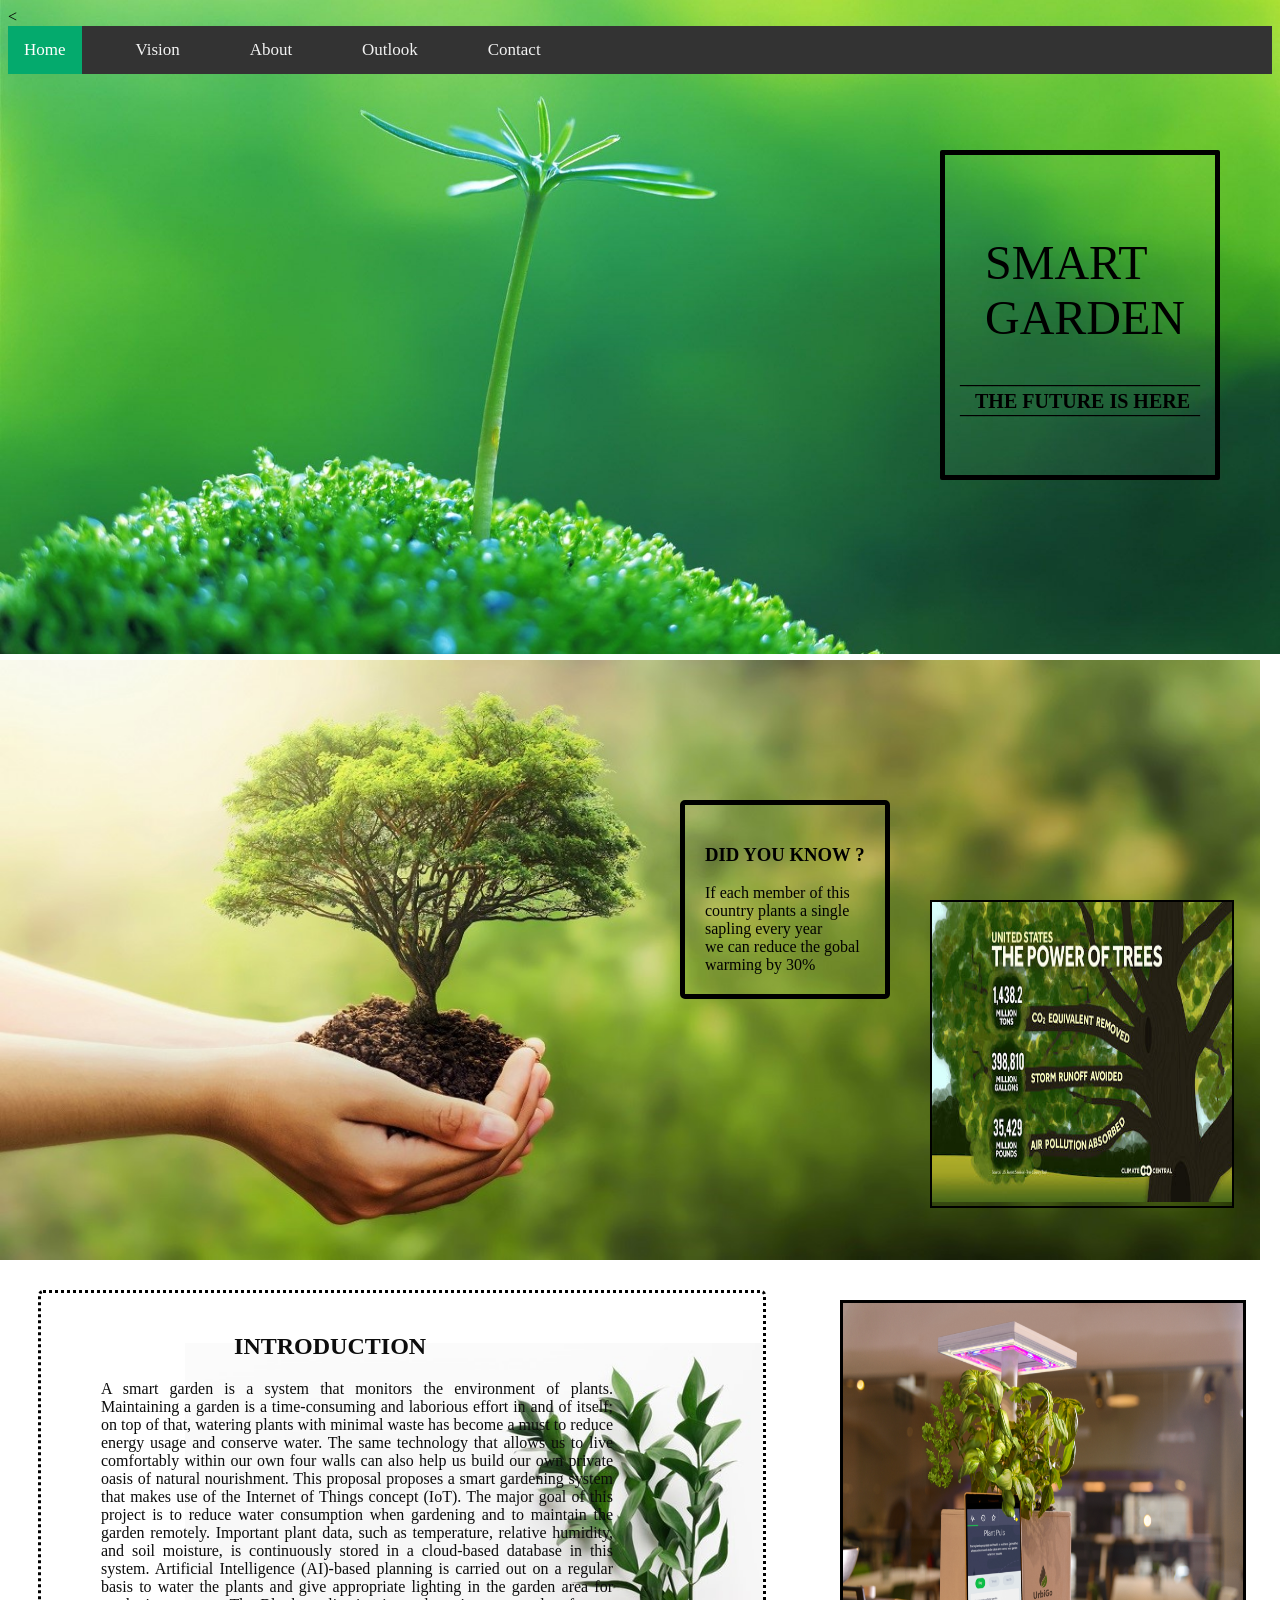
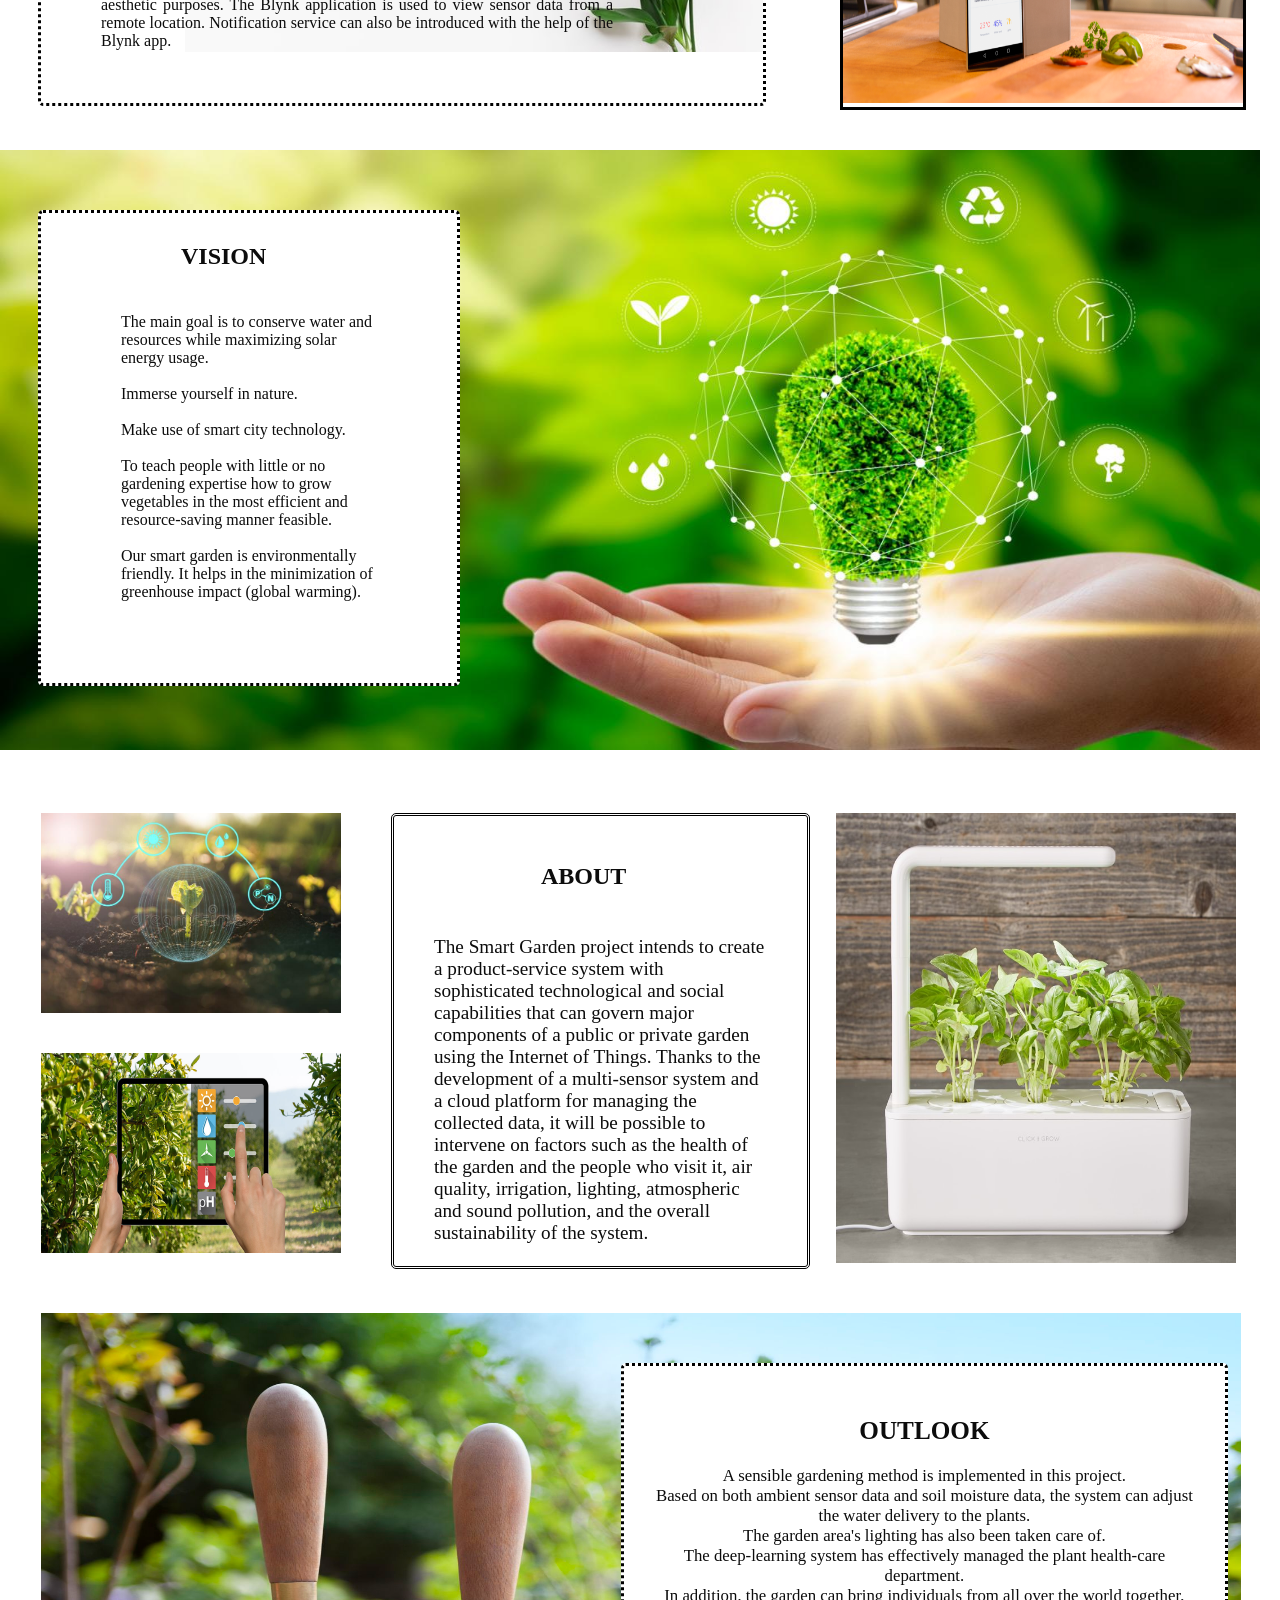
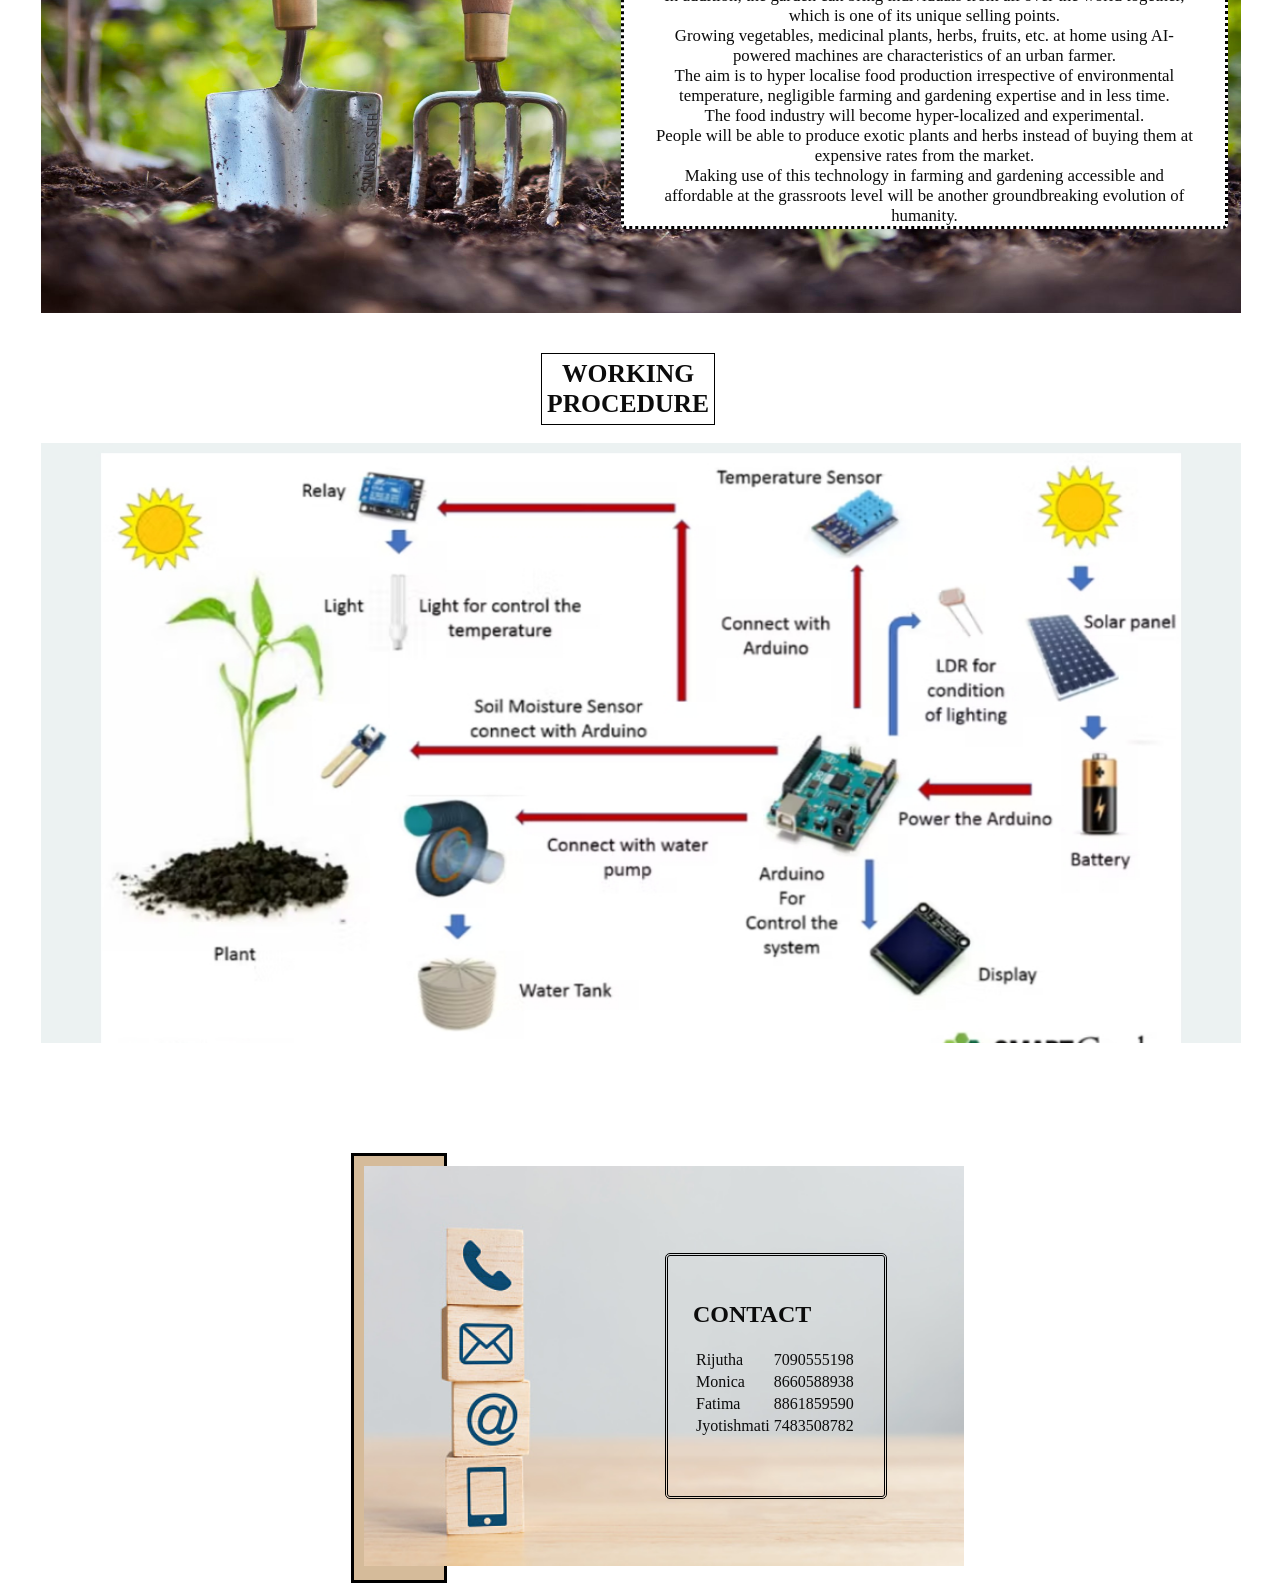
<file: Index.html>
<!DOCTYPE html>
<html>
    <head>
        <title>SMART GARDEN</title>
    </head>
    <body>
        
        <link rel="stylesheet" href="smart.css">
<<!--Start of Tawk.to Script-->
<script type="text/javascript">
var Tawk_API=Tawk_API||{}, Tawk_LoadStart=new Date();
(function(){
var s1=document.createElement("script"),s0=document.getElementsByTagName("script")[0];
s1.async=true;
s1.src='https://embed.tawk.to/62f6851437898912e962a8d9/1ga9ffmcb';
s1.charset='UTF-8';
s1.setAttribute('crossorigin','*');
s0.parentNode.insertBefore(s1,s0);
})();
</script>
<!--End of Tawk.to Script-->
        <p id="sg">SMART GARDEN</p>
        <div id="future">THE FUTURE IS HERE</div>
        <div id="img1"><img src="sg6.jpeg" width="1260" height="600"> </div>
        <div id="line1">______________________________</div>
        <div id="line2">______________________________</div>
        <div id="navbar">
            <ul>
                <li><a class="active" href="#para1">Home</a></li>
                <li><a href="#para2">Vision</a></li>
                <li><a href="#para3">About</a></li>
                <li><a href="#para4">Outlook</a></li>
                <li><a href="#para5">Contact</a></li>
            </ul>
            </div>
        

        <div id="duk"><h3>DID YOU KNOW ?</h3>If each member of this <br>country plants a single <br>sapling every year <br>we can reduce the gobal <br>warming by 30%</div>
        <div id="img0"><img src="tree.jpg" width="300" height="300"> </div>

        <div id="para1"><h2 id="intro-name">INTRODUCTION</h2><p id="para-one"> A smart garden is a system that monitors the environment of plants. Maintaining a garden is a time-consuming and laborious effort in and of itself; on top of that, watering plants with minimal waste has become a must to reduce energy usage and conserve water. The same technology that allows us to live comfortably within our own four walls can also help us build our own private oasis of natural nourishment. This proposal proposes a smart gardening system that makes use of the Internet of Things concept (IoT). The major goal of this project is to reduce water consumption when gardening and to maintain the garden remotely. Important plant data, such as temperature, relative humidity, and soil moisture, is continuously stored in a cloud-based database in this system. Artificial Intelligence (AI)-based planning is carried out on a regular basis to water the plants and give appropriate lighting in the garden area for aesthetic purposes. The Blynk application is used to view sensor data from a remote location. Notification service can also be introduced with the help of the Blynk app.</p></div>
        <div id="img2"><img src="sg8.png" width="400" height="400"> </div>

        <div id="img3"><img src="sg9.jpg" width="1260" height="600"> </div>
        
        <div id="para2">The main goal is to conserve water and resources while maximizing solar energy usage.<br><br>
                             Immerse yourself in nature.<br><br>
                            Make use of smart city technology.<br><br>
                           To teach people with little or no gardening expertise how to grow vegetables in the most efficient and resource-saving manner feasible.<br><br>
                            Our smart garden is environmentally friendly. It helps in the minimization of greenhouse impact (global warming).
                        
        <h2 id="vision_name">VISION</h2>

        <div id="para3">The Smart Garden project intends to create a product-service system with sophisticated technological and social capabilities that can govern major components of a public or private garden using the Internet of Things.
            Thanks to the development of a multi-sensor system and a cloud platform for managing the collected data, it will be possible to intervene on factors such as the health of the garden and the people who visit it, air quality,
            irrigation, lighting, atmospheric and sound pollution, and the overall sustainability of the system.</div>

            <div id="img4"><img src="sg12.jpg" width="300" height="200"> </div>
            <div id="img5"><img src="sg1.jpg" width="300" height="200"> </div>
            <div id="img6"><img src="sg14.jpg" width="400" height="450"> </div>
          
            <h2 id="about_name">ABOUT</h2>
            <script>
                window.onscroll = function() {myFunction()};
                
                var navbar = document.getElementById("navbar");
                var sticky = navbar.offsetTop;
                
                function myFunction() {
                  if (window.pageYOffset >= sticky) {
                    navbar.classList.add("sticky")
                  } else {
                    navbar.classList.remove("sticky");
                  }
                }
            </script>
            <div id="img7"><img src="gar3.jpg" width="1200" height="600"> </div>
             <div id="para4"><h2>OUTLOOK</h2>
                A sensible gardening method is implemented in this project.<br> Based on both ambient sensor data and soil moisture data, the system can adjust the water delivery to the plants.<br> The garden area's lighting has also been taken care of.<br>The deep-learning system has effectively managed the plant health-care department.<br> In addition, the garden can bring individuals from all over the world together, which is one of its unique selling points.<br> 
                Growing vegetables, medicinal plants, herbs, fruits, etc. at home using AI-powered machines are characteristics of an urban farmer.<br> The aim is to hyper localise food production irrespective of environmental temperature, negligible farming and gardening expertise and in less time.<br>
 The food industry will become hyper-localized and experimental. <br>
People will be able to produce exotic plants and herbs instead of buying them at expensive rates from the market.<br>
Making use of this technology in farming and gardening accessible and affordable at the grassroots level will be another groundbreaking evolution of humanity.</div>

    
                

            
            
            <div id="img8"><img src="working.jpeg" width="1200" height="600"> </div>
            <div id="proc">WORKING PROCEDURE</div>
  
            <div id="img9"><img src="contact1.jpg" width="600" height="400"> </div>

            <div id="para5"><h2>CONTACT</h2>
                <table>
                    <tr><td>Rijutha</td><td>7090555198</td></tr>
                    <tr><td>Monica</td><td>8660588938</td></tr>
                    <tr><td>Fatima</td><td>8861859590</td></tr>
                    <tr><td>Jyotishmati</td><td>7483508782</td></tr>
                </table></div>

    </body>
</html>
</file>
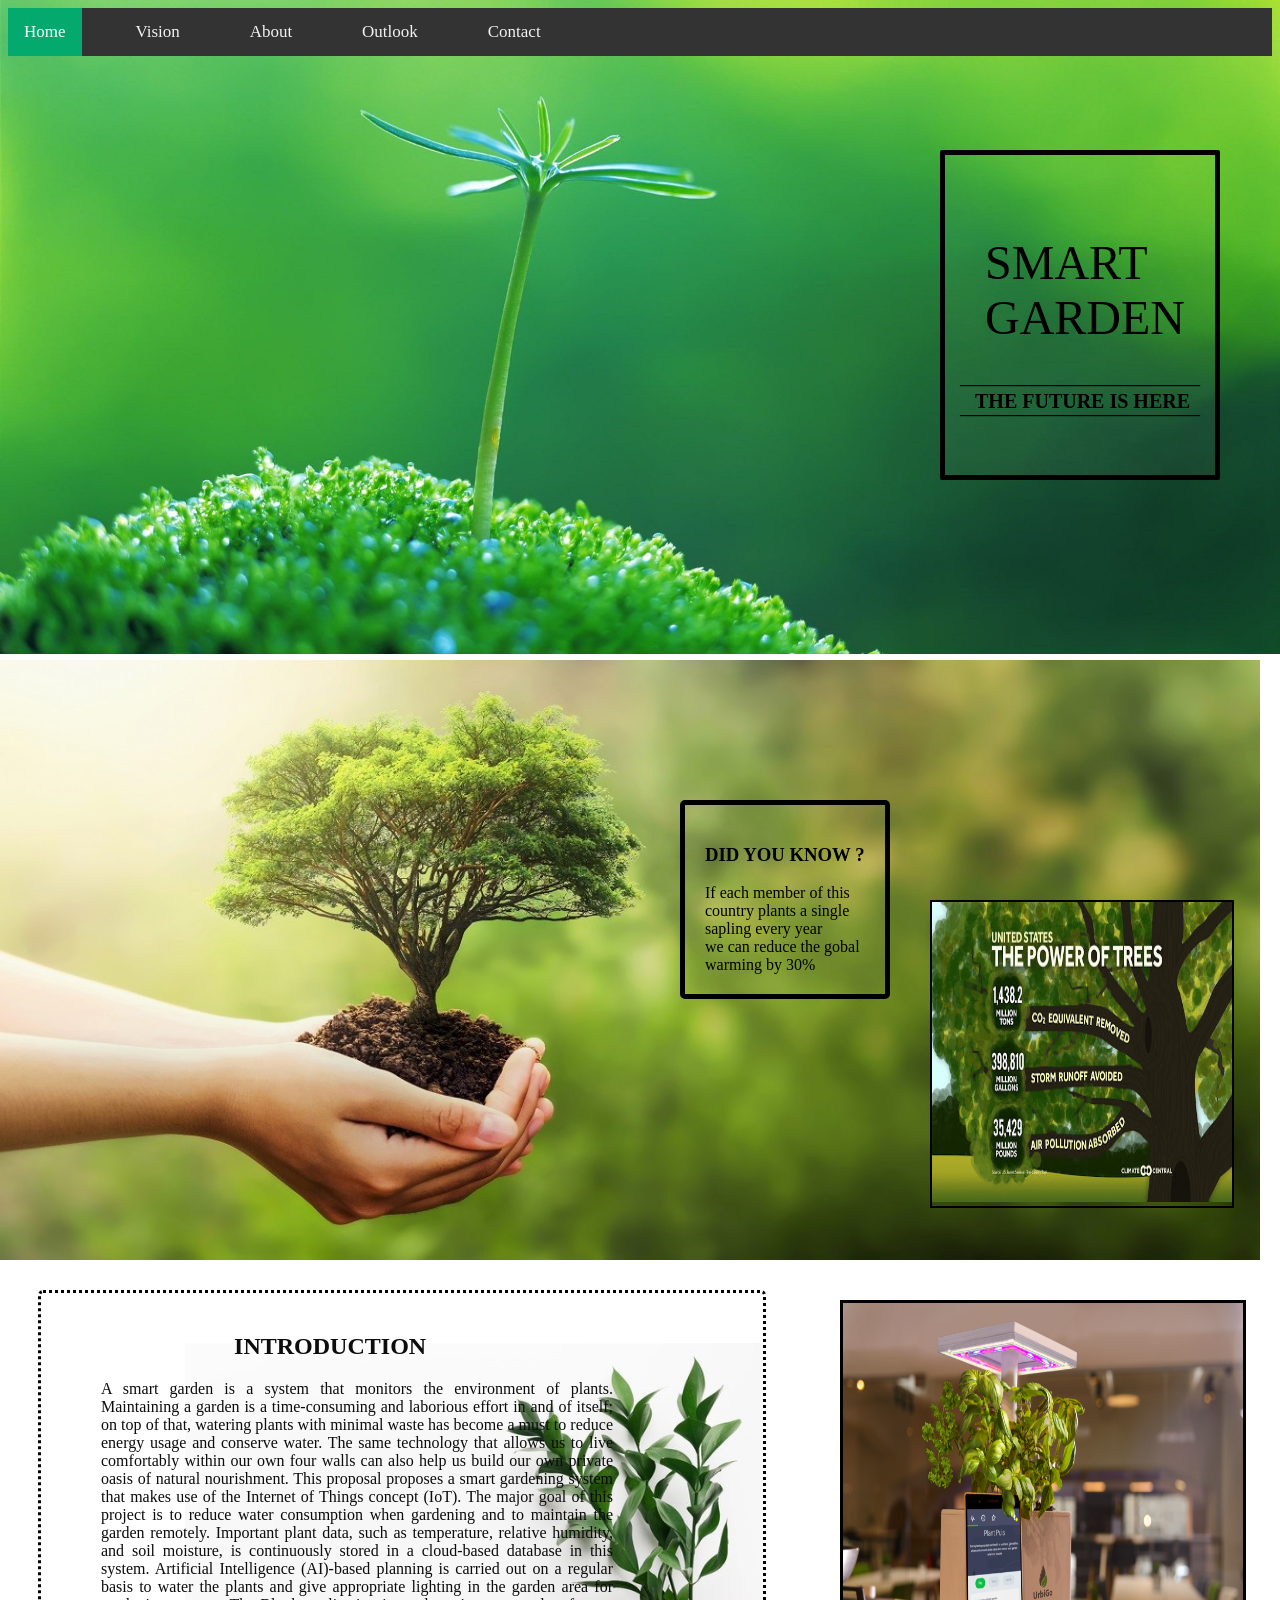
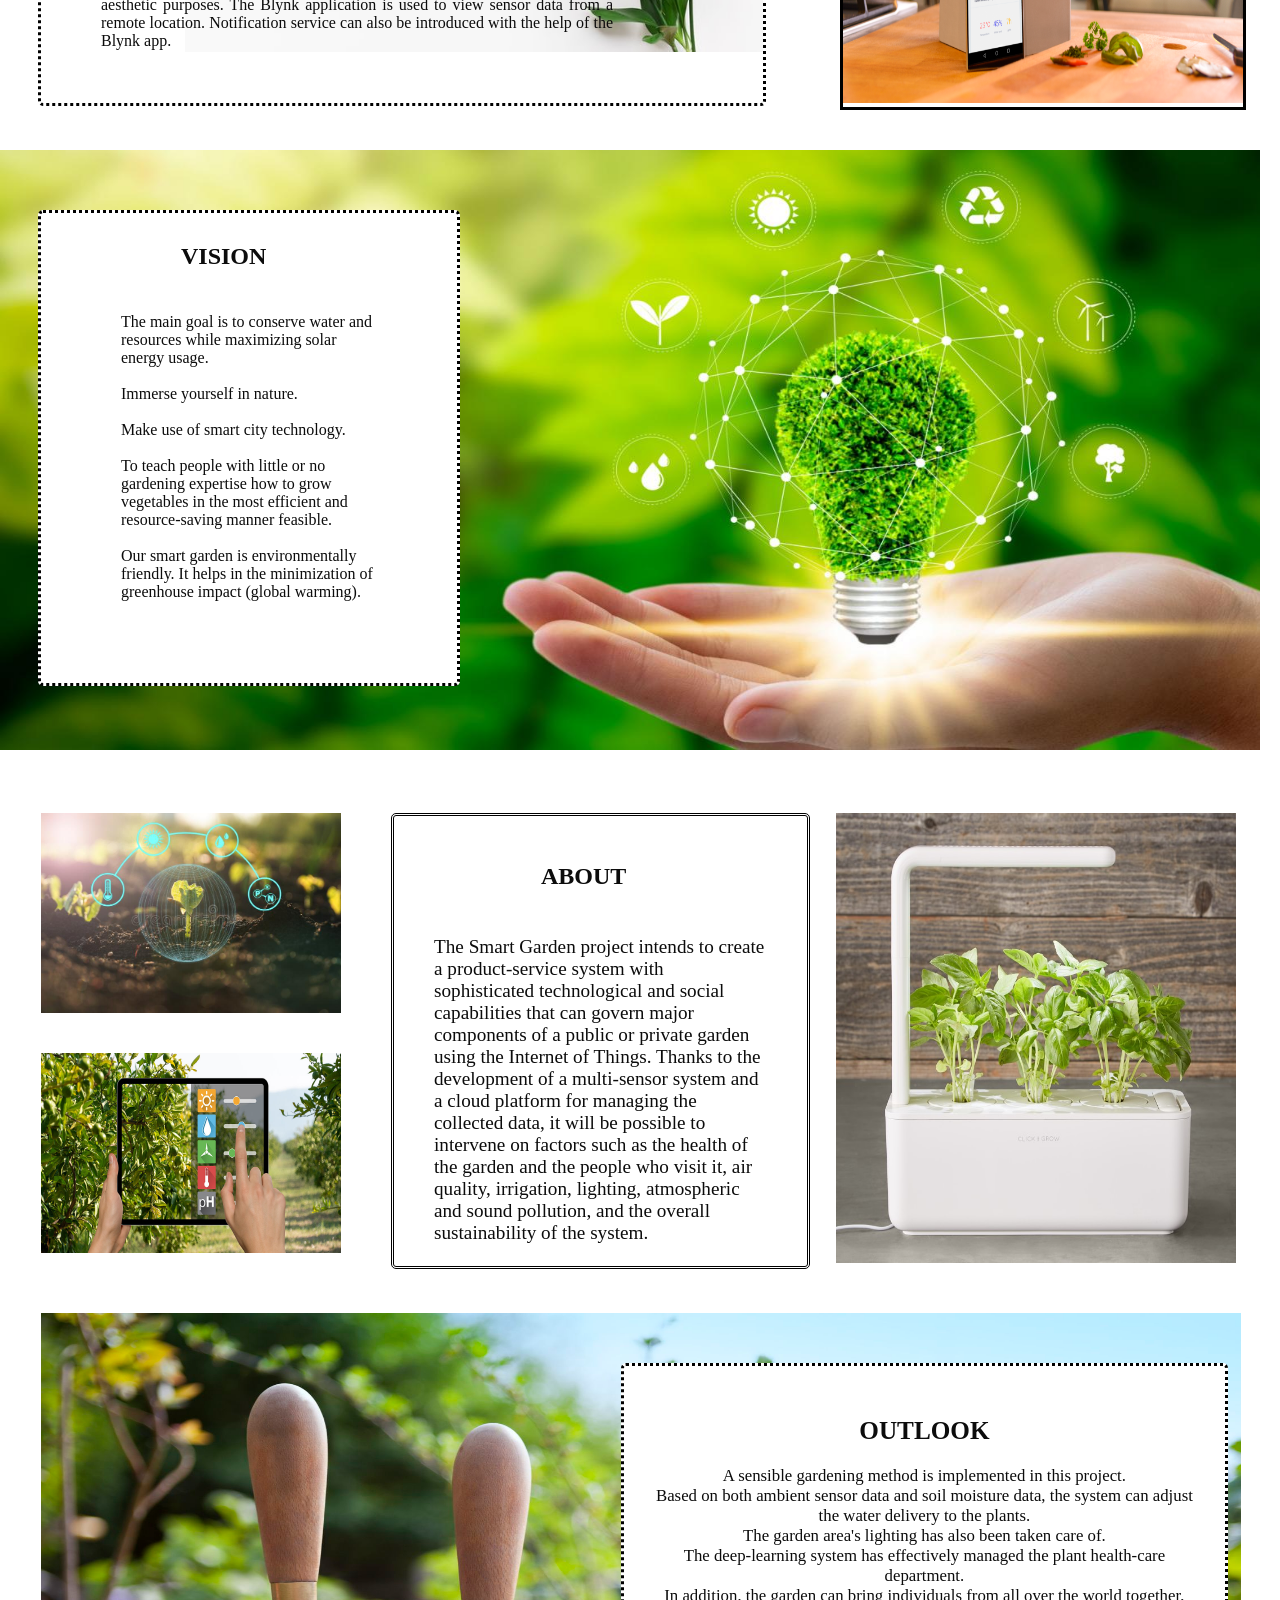
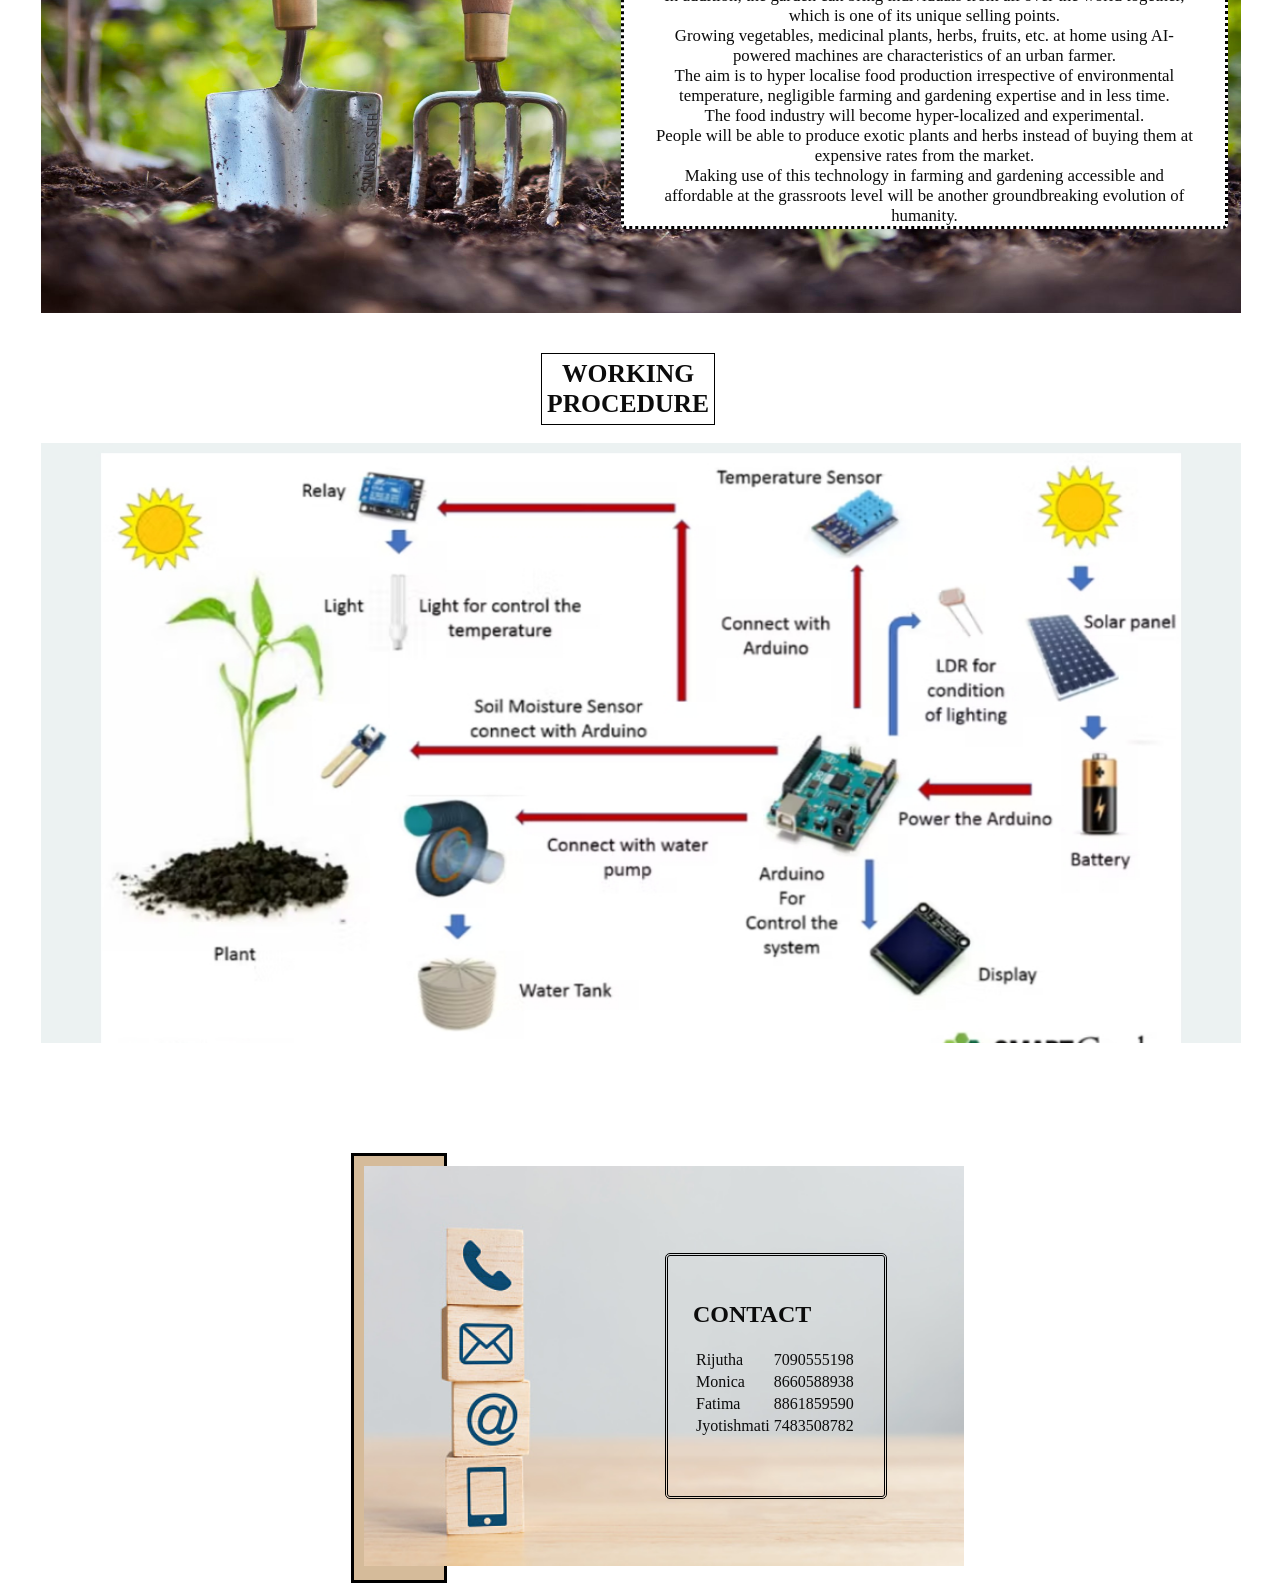
<file: index.html>
<!DOCTYPE html>
<html>
    <head>
        <title>SMART GARDEN</title>
    </head>
    <body>
        
        <link rel="stylesheet" href="smart.css">
       <script>(function(w, d) { w.CollectId = "63306df16405a40542b3fe03"; var h = d.head || d.getElementsByTagName("head")[0]; var s = d.createElement("script");
       s.setAttribute("type", "text/javascript"); s.async=true; s.setAttribute("src", "https://collectcdn.com/launcher.js"); h.appendChild(s); })(window, document);</script><script>(function(w, d) { w.CollectId = "63306df16405a40542b3fe03";
       var h = d.head || d.getElementsByTagName("head")[0]; var s = d.createElement("script"); s.setAttribute("type", "text/javascript");
       s.async=true; s.setAttribute("src", "https://collectcdn.com/launcher.js"); h.appendChild(s); })(window, document);</script>
  
        <p id="sg">SMART GARDEN</p>
        <div id="future">THE FUTURE IS HERE</div>
        <div id="img1"><img src="sg6.jpeg" width="1260" height="600"> </div>
        <div id="line1">______________________________</div>
        <div id="line2">______________________________</div>
        <div id="navbar">
            <ul>
                <li><a class="active" href="#para1">Home</a></li>
                <li><a href="#para2">Vision</a></li>
                <li><a href="#para3">About</a></li>
                <li><a href="#para4">Outlook</a></li>
                <li><a href="#para5">Contact</a></li>
            </ul>
            </div>
        

        <div id="duk"><h3>DID YOU KNOW ?</h3>If each member of this <br>country plants a single <br>sapling every year <br>we can reduce the gobal <br>warming by 30%</div>
        <div id="img0"><img src="tree.jpg" width="300" height="300"> </div>

        <div id="para1"><h2 id="intro-name">INTRODUCTION</h2><p id="para-one"> A smart garden is a system that monitors the environment of plants. Maintaining a garden is a time-consuming and laborious effort in and of itself; on top of that, watering plants with minimal waste has become a must to reduce energy usage and conserve water. The same technology that allows us to live comfortably within our own four walls can also help us build our own private oasis of natural nourishment. This proposal proposes a smart gardening system that makes use of the Internet of Things concept (IoT). The major goal of this project is to reduce water consumption when gardening and to maintain the garden remotely. Important plant data, such as temperature, relative humidity, and soil moisture, is continuously stored in a cloud-based database in this system. Artificial Intelligence (AI)-based planning is carried out on a regular basis to water the plants and give appropriate lighting in the garden area for aesthetic purposes. The Blynk application is used to view sensor data from a remote location. Notification service can also be introduced with the help of the Blynk app.</p></div>
        <div id="img2"><img src="sg8.png" width="400" height="400"> </div>

        <div id="img3"><img src="sg9.jpg" width="1260" height="600"> </div>
        
        <div id="para2">The main goal is to conserve water and resources while maximizing solar energy usage.<br><br>
                             Immerse yourself in nature.<br><br>
                            Make use of smart city technology.<br><br>
                           To teach people with little or no gardening expertise how to grow vegetables in the most efficient and resource-saving manner feasible.<br><br>
                            Our smart garden is environmentally friendly. It helps in the minimization of greenhouse impact (global warming).
                        
        <h2 id="vision_name">VISION</h2>

        <div id="para3">The Smart Garden project intends to create a product-service system with sophisticated technological and social capabilities that can govern major components of a public or private garden using the Internet of Things.
            Thanks to the development of a multi-sensor system and a cloud platform for managing the collected data, it will be possible to intervene on factors such as the health of the garden and the people who visit it, air quality,
            irrigation, lighting, atmospheric and sound pollution, and the overall sustainability of the system.</div>

            <div id="img4"><img src="sg12.jpg" width="300" height="200"> </div>
            <div id="img5"><img src="sg1.jpg" width="300" height="200"> </div>
            <div id="img6"><img src="sg14.jpg" width="400" height="450"> </div>
          
            <h2 id="about_name">ABOUT</h2>
            <script>
                window.onscroll = function() {myFunction()};
                
                var navbar = document.getElementById("navbar");
                var sticky = navbar.offsetTop;
                
                function myFunction() {
                  if (window.pageYOffset >= sticky) {
                    navbar.classList.add("sticky")
                  } else {
                    navbar.classList.remove("sticky");
                  }
                }
            </script>
            <div id="img7"><img src="gar3.jpg" width="1200" height="600"> </div>
             <div id="para4"><h2>OUTLOOK</h2>
                A sensible gardening method is implemented in this project.<br> Based on both ambient sensor data and soil moisture data, the system can adjust the water delivery to the plants.<br> The garden area's lighting has also been taken care of.<br>The deep-learning system has effectively managed the plant health-care department.<br> In addition, the garden can bring individuals from all over the world together, which is one of its unique selling points.<br> 
                Growing vegetables, medicinal plants, herbs, fruits, etc. at home using AI-powered machines are characteristics of an urban farmer.<br> The aim is to hyper localise food production irrespective of environmental temperature, negligible farming and gardening expertise and in less time.<br>
 The food industry will become hyper-localized and experimental. <br>
People will be able to produce exotic plants and herbs instead of buying them at expensive rates from the market.<br>
Making use of this technology in farming and gardening accessible and affordable at the grassroots level will be another groundbreaking evolution of humanity.</div>

    
                

            
            
            <div id="img8"><img src="working.jpeg" width="1200" height="600"> </div>
            <div id="proc">WORKING PROCEDURE</div>
  
            <div id="img9"><img src="contact1.jpg" width="600" height="400"> </div>

            <div id="para5"><h2>CONTACT</h2>
                <table>
                    <tr><td>Rijutha</td><td>7090555198</td></tr>
                    <tr><td>Monica</td><td>8660588938</td></tr>
                    <tr><td>Fatima</td><td>8861859590</td></tr>
                    <tr><td>Jyotishmati</td><td>7483508782</td></tr>
                </table></div>

    </body>
</html>
</file>
<file: smart.css>
body {
    
    background-image:url("plant5.jpg") ;
    background-size: cover;
    background-repeat: no-repeat;
    
    opacity: 1;
  }
  #sg {
    position: absolute;
    top: 120px;
    left: 910px;
    right: 330px;
    margin: 30px;
    background-color:rgb(246, 234, 234,0.03);
    border: 5px solid black;
    border-radius: 2px;
    padding: 80px 230px 130px 40px;
    background-size: contain;
    font-size: 300%;
    font-family: 'Times New Roman', Times, serif;
}

#line1 {
  position: absolute;
  top: 400px;
  left: 960px;
  font-weight: bold;
}
#line2 {
  position: absolute;
  top: 370px;
  left: 960px;
  font-weight: bold;
}

#duk {
  position: absolute;
  top: 800px;
  left: 680px;
  background-color:rgb(246, 234, 234,0.03);
  border: 5px solid black;
  border-radius: 5px;
  padding: 20px;
  background-size: contain;
  font-size: 100%;
  font-family: 'Times New Roman', Times, serif;

}
.header {
  background-color: #f1f1f1;
  padding: 30px;
  text-align: center;
}

#navbar {
  overflow: hidden;
  background-color: #333;
  z-index: 99;
}

#navbar a {
  float: left;
  display: block;
  color: #f2f2f2;
  text-align: center;
  padding: 14px 16px;
  text-decoration: none;
  font-size: 17px;
}

#navbar a:hover {
  background-color: #ddd;
  color: black;
}

#navbar a.active {
  background-color: #04AA6D;
  color: white;
}

.content {
  padding: 16px;
}

.sticky {
  position: fixed;
  top: 0;
  width: 100%;
}

.sticky + .content {
  padding-top: 60px;
}
ul {
  list-style-type: none;
  margin: 0;
  padding: 0;
  overflow: hidden;
}
ul li{
	display: inline;
    padding-right: 3%;
  
}

li {
  float: left;
}

li a {
  display: block;
  color: white;
  background-color: #333;
  text-align: center;
  padding: 14px 16px;
  text-decoration: none;
}

li a:hover {
  background-color: #111;
}
#future{
    position: absolute;
    top: 350px;
    left: 945px;
    right: 330px;
    border-top: 10px solid black;
    border-bottom:10px solid black; ;
    text-align: center;
    display: inline;
    white-space: nowrap;
    margin: 30px;
    text-shadow: 1px;
    font-size: 125%;
    font-weight: bold;
    font-family: 'Times New Roman', Times, serif;
}
#vision_name{
    position: absolute;
    top: 10px;
    left: 140px;
}

#img0{
  position: absolute;
  top: 900px;
  left: 930px;
  border: 2px solid black;
}

#img1{
    position: absolute;
    top: 660px;
    left: 0px;
}
#img2{
    position: absolute;
    top: 1300px;
    left: 840px;
    border: 3px solid black;
}
#img3{
    position: absolute;
    top: 1750px;
    left:0px;
    opacity: 1;
    
}
#img4{
    position: absolute;
    top: 600px;
    left: 0px;
    right: 30px;
    opacity: 1;
    
}
#img5{
    position: absolute;
    top: 840px;
    left: 0px;
    right: 30px;
    opacity: 1;
    
}
#img6{
    position: absolute;
    top: 600px;
    left: 795px;
    right: 30px;
    opacity: 1;
    
}
#img7{
  position: absolute;
  top: 1100px;
  left: 0px;
  right: 0px;
  padding: 0px;
  margin: 0px;
    opacity: 1;
  
}

#img8{
  position: absolute;
  top: 1830px;
  left: 0px;
  right: 0px;
  padding: 0px;
  margin: 0px;
  opacity: 1;
  
  
}
#img9{
  position: absolute;
  top: 2530px;
  left: 300px;
  right: 0px;
  padding: 10px;
  margin: 10px;
  opacity: 1;
  border: 3px solid black;
  background-color: rgb(213, 187, 154);

  
}

#home {
    position: absolute;
    color: rgb(7, 7, 7);
    top: 720px;
    left: 800px;
    margin: 10px;
    width: 4%;
    height: 3%;
    padding: 30px 30px 30px 30px;
    padding-right: 50px;
    background-color: white;
    border: 2px solid white;
    font-family: 'Times New Roman', Times, serif;
    font-size: 150%;
    background-size: contain;
    border: 1px solid black;
    border-radius: 5px;
    text-align: center;
    text-decoration: none;
  }
  #vision {
    position: absolute;
    color: rgb(7, 7, 7);
    top: 820px;
    left: 800px;
    margin: 10px;
    width: 4%;
    height: 3%;
    padding: 30px 30px 30px 30px;
    padding-right: 50px;
    background-color: white;
    border: 2px solid white;
    font-family: 'Times New Roman', Times, serif;
    font-size: 150%;
    background-size: contain;
    border: 1px solid black;
    border-radius: 5px;
    text-align: center;
    text-decoration: none;
  }
  #outlook {
    position: absolute;
    color: rgb(7, 7, 7);
    top: 950px;
    left: 800px;
    margin: 10px;
    width: 4%;
    height: 3%;
    padding: 30px 30px 30px 30px;
    padding-right: 50px;
    background-color: white;
    border: 2px solid white;
    font-family: 'Times New Roman', Times, serif;
    font-size: 150%;
    background-size: contain;
    border: 1px solid black;
    border-radius: 5px;
    text-align: center;
    text-decoration: none;
  }
  #contact {
    position: absolute;
    color: rgb(7, 7, 7);
    top: 1050px;
    left: 800px;
    margin: 10px;
    width: 4%;
    height: 3%;
    padding: 30px 30px 30px 30px;
    padding-right: 50px;
    background-color: white;
    border: 2px solid white;
    font-family: 'Times New Roman', Times, serif;
    font-size: 150%;
    background-size: contain;
    border: 1px solid black;
    border-radius: 5px;
    text-align: center;
    text-decoration: none;
  }
#intro-name{
    position: relative;
    top: 0px;
    left: 26%;
}


#para1 {
    position: absolute;
    top: 490px;
    color: rgb(12, 12, 12);
    height: 290px;
    width: 40%;
    background-color:white;
    border: 3px dotted black;
    border-radius: 5px;
    padding: 25px;
    background-repeat: no-repeat;
    background-size: cover;
    margin: 800px 280px 50px 30px;
    padding: 20px 150px 100px 60px;
    background-image: url("plant2.jpg");
    background-size:80%;
    background-position: right center;
    text-align: justify;
    }

    
#para2 {
        position: absolute;
        top: 1010px;
        color: rgb(12, 12, 12);
        height: 290px;
        width: 20%;
        background-color:white;
        border: 3px dotted black;
        border-radius: 5px;
        padding: 25px;
        background-repeat: no-repeat;
        background-size: cover;
        margin: 800px 280px 50px 30px;
        padding: 100px 80px 80px 80px;
        font-family: 'Times New Roman', Times, serif;
        font-size: 100%;
        background-size:80%;
        background-position: right center;
        }
#para3 {
            position: absolute;
            top: 0px;
            color: rgb(12, 12, 12);
            height: 290px;
            width: 80%;
            background-color:white;
            border: 3px double black;
            border-radius: 5px;
             background-repeat: no-repeat;
            background-size: cover;
            margin: 600px 280px 50px 270px;
            padding: 120px 40px 40px 40px;
            font-family: 'Times New Roman', Times, serif;
            font-size: 120%;
            background-size:80%;
            background-position: right center;
            }
 #about_name{
    position: absolute;
    top: 630px;
    left: 500px;
}
#para4{
    position: absolute;
   top: 350px;
   left: 550px;
   color: rgb(12, 12, 12);
   height: 400px;
   width: 130%;
   background-color:white;
   border: 3px dotted black;
   border-radius: 5px;
   padding: 30px;
   background-repeat: no-repeat;
   background-size: cover;
   margin: 800px 280px 50px 30px;
   text-align: center;
   font-family: 'Times New Roman', Times, serif;
   font-size: 105%;
   background-size:80%;
   background-position: right center;
   }  

   #para5{
   position: absolute;
   top: 2640px;
   left: 0px;
   right: 80%;
   color: rgb(12, 12, 12);
   height: 190px;
   width: 40%;
   background-color:rgb(255, 255, 255,0.03);
   border: 3px double black;
   border-radius: 5px;
   padding: 25px;
   background-repeat: no-repeat;
   background-size: cover;
   font-family: 'Times New Roman', Times, serif;
   font-size: 100%;
   background-size:80%;
   background-position: right center;
   margin-left: 150%;
   }

   #proc{
    position: absolute;
    top: 1740px;
    left: 500px;
    font-family: 'Times New Roman', Times, serif;
   font-size: 160%;
   font-weight: bold;
   text-align: center;
   display: inline;
   border: 1px solid black;
   padding: 5px;
   }
</file>
